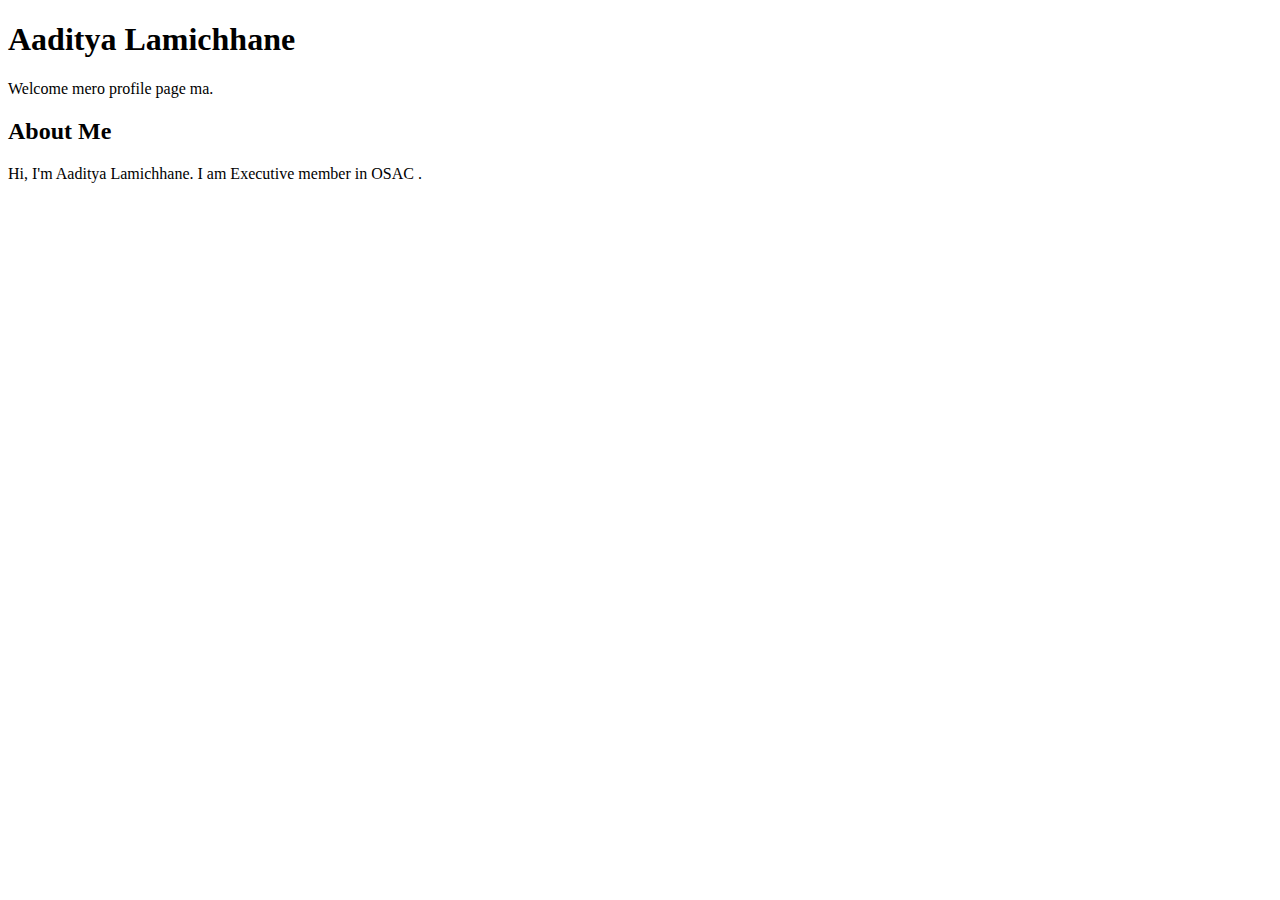
<file: Aaditya-Lamichhane/index.html>
<!DOCTYPE html>
<html lang="en">
<head>
    <meta charset="UTF-8">
    <meta name="viewport" content="width=device-width, initial-scale=1.0">
    <title>Aaditya Lamichhane </title>
</head>
<body>
    <header>
        <h1>Aaditya Lamichhane</h1>
        <p>Welcome mero profile page ma. </p>
    </header>
    <section>
        <h2>About Me</h2>
        <p>Hi, I'm Aaditya Lamichhane. I am Executive member in OSAC .</p>
    </section>

</body>
</html>
</file>
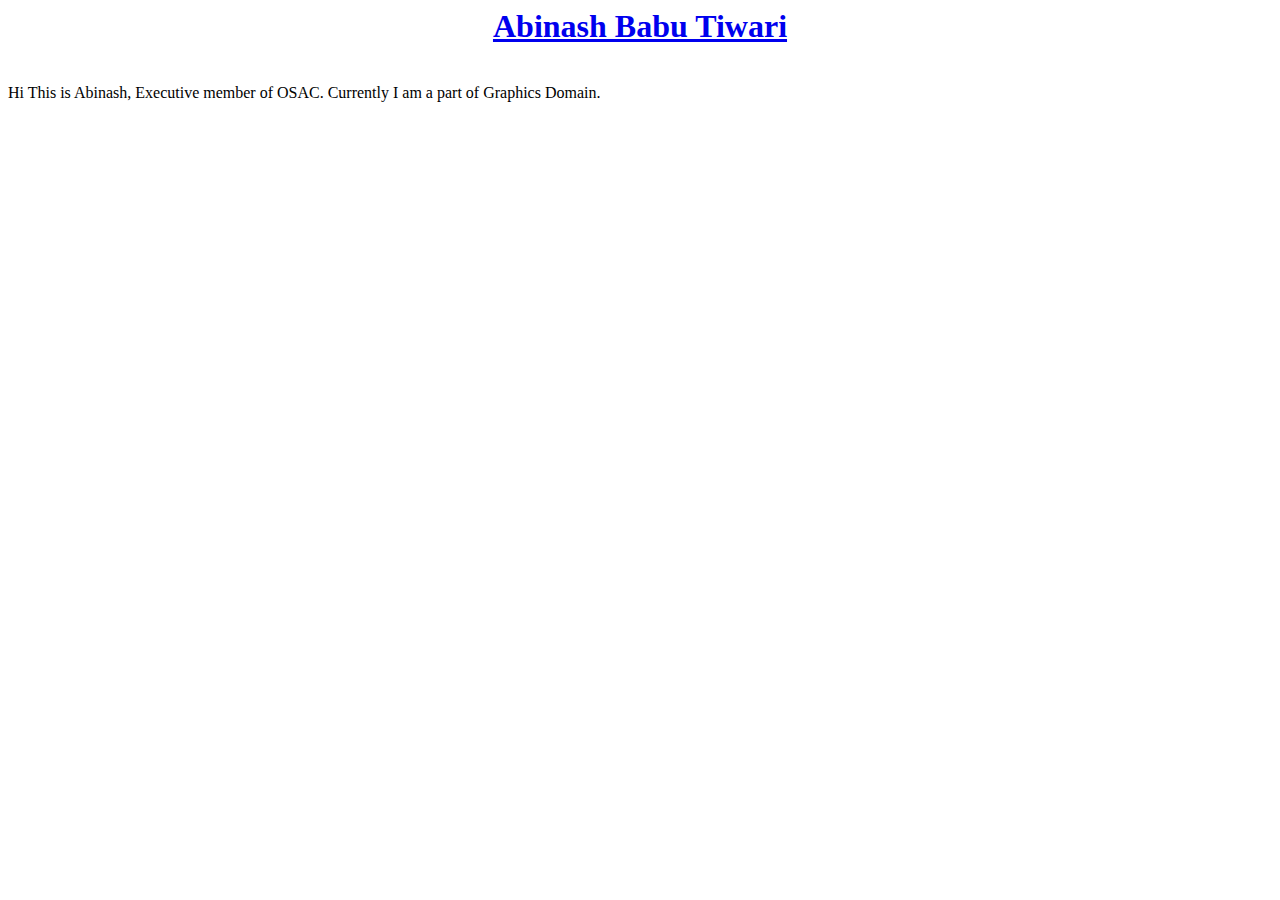
<file: abinash-babu-tiwari/index.html>
<html>
<head>
<title>Osac/profiles/abinash-babu-tiwari</title>
</head>
  <h1 style="text-align: center;"><a href="https://tiwaree-abinash.blogspot.com/">Abinash Babu Tiwari</a></h1><br>
  Hi This is Abinash, Executive member of OSAC. Currently I am a part of Graphics Domain.
</body>
</html>
</file>
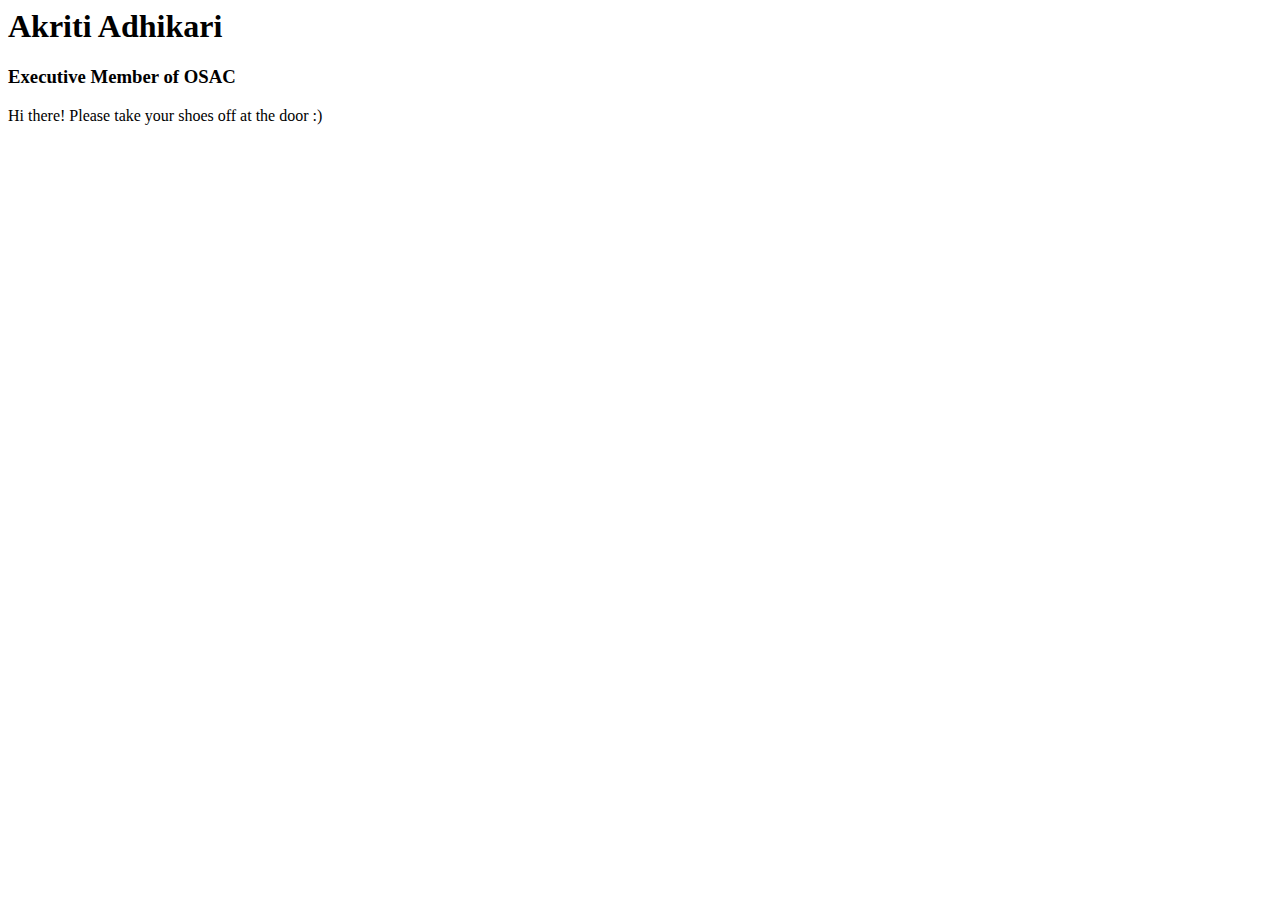
<file: Akriti Adhikari/index.html>
<html>
    <head>
        <title>
            Akriti Adhikari
        </title>
    </head>
    <body>
        <h1>Akriti Adhikari</h1>
        <h3>Executive Member of OSAC</h3>
        <p>
          
          Hi there! Please take your shoes off at the door :)
            
        </p>
    </body>
</html>
</file>
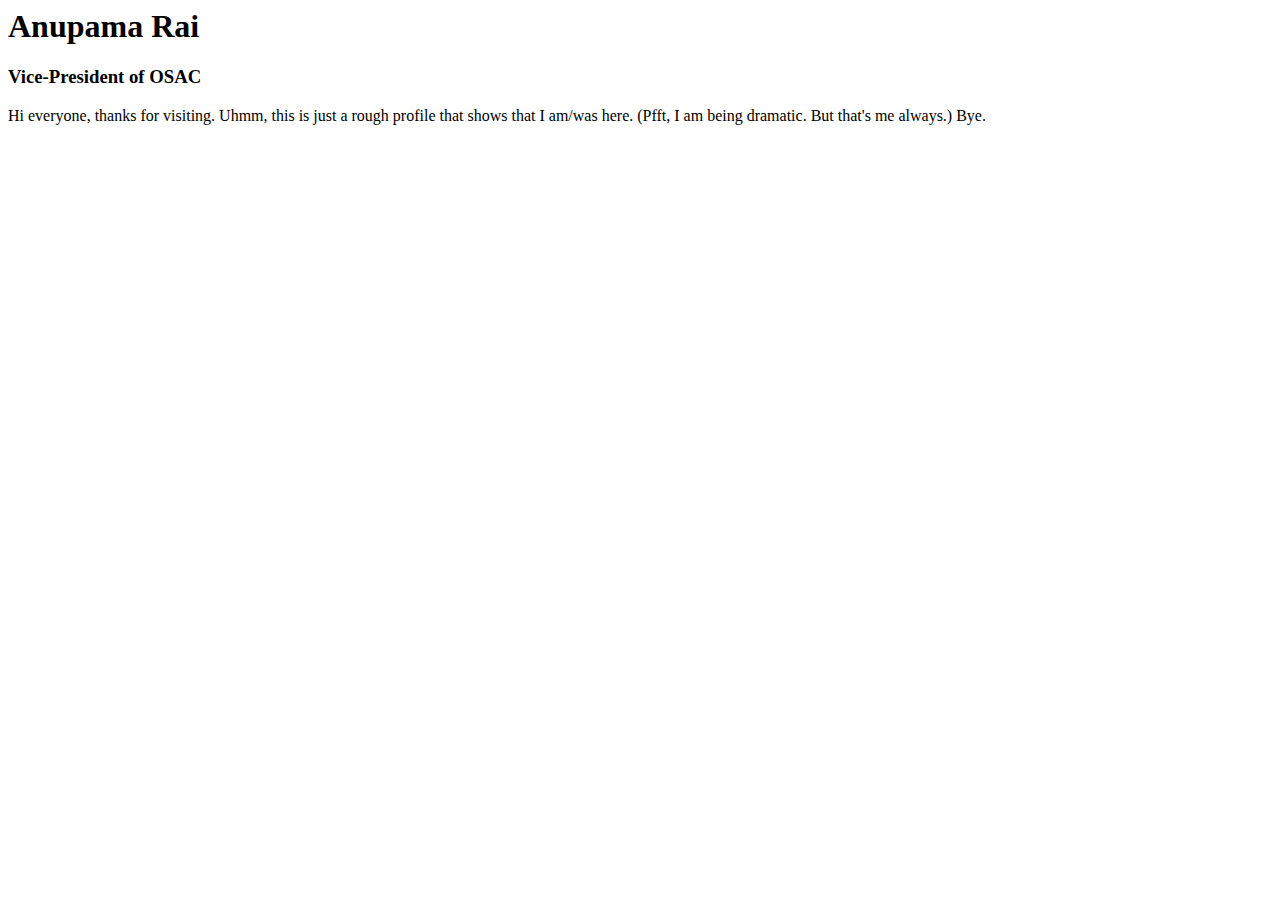
<file: Anupama-Rai/index.html>
<html>
    <head>
        <title>
            Anupama Rai
        </title>
    </head>
    <body>
        <h1>Anupama Rai</h1>
        <h3>Vice-President of OSAC</h3>
        <p>Hi everyone, thanks for visiting. Uhmm, this is just a rough profile that shows that I am/was here.
            (Pfft, I am being dramatic. But that's me always.) Bye.
            
        </p>
    </body>
</html>
</file>
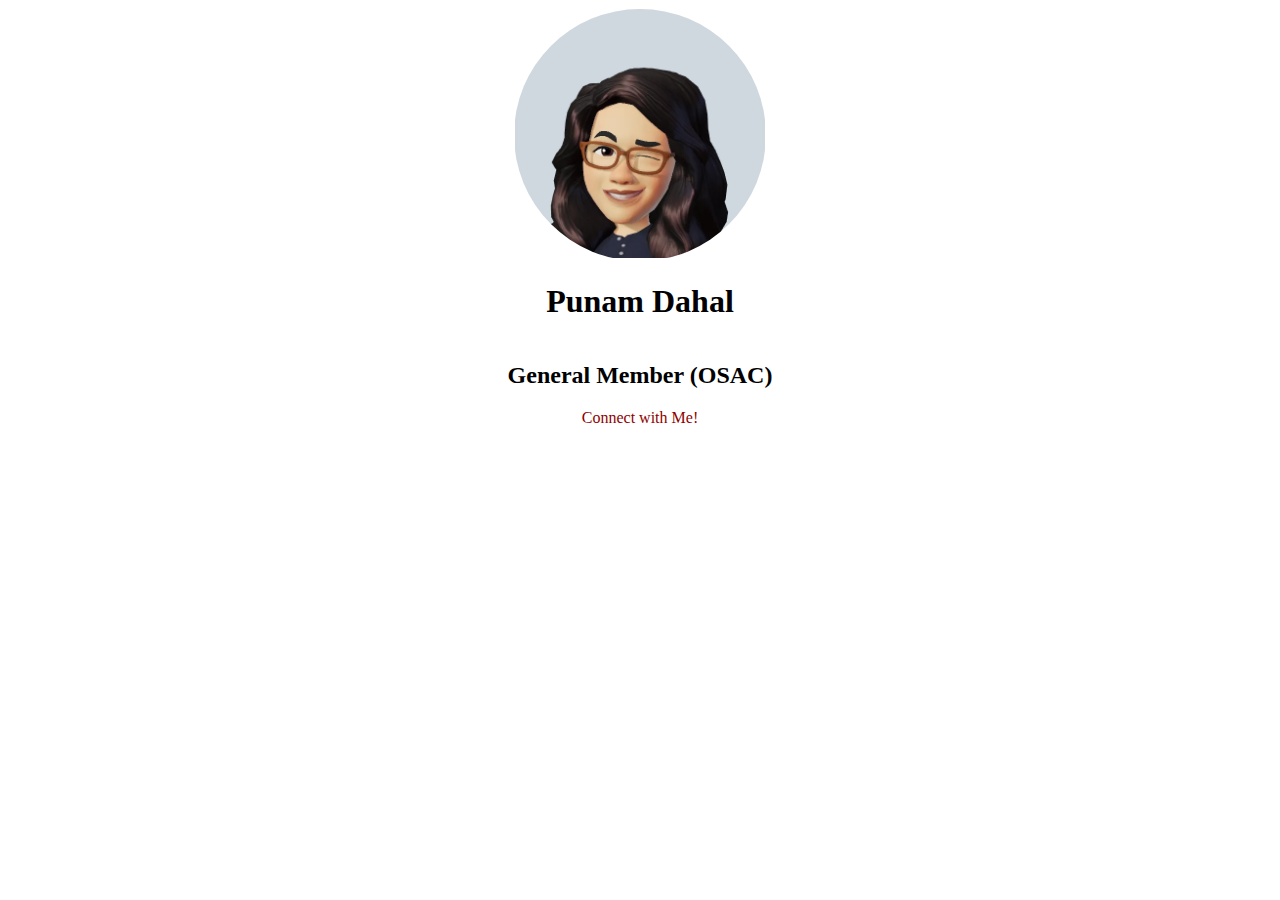
<file: punam-dahal/index.html>
<!DOCTYPE html>
<html lang="en">
<head>
    <meta charset="UTF-8">
    <meta http-equiv="X-UA-Compatible" content="IE=edge">
    <meta name="viewport" content="width=device-width, initial-scale=1.0">
    <title>Punam Dahal</title>
    <style>
        body{
            display: flex;
            flex-direction: column;
            justify-content: center;
            align-items: center;

        }
        .profile{
            clip-path: circle(50% at 50% 50%);
        }
        .connect{
            text-decoration: none;
            color: rgb(143, 0, 0);
        }
    </style>
</head>
<body>
    <div class="profile">
    <img src="avatar.jpg" height="250px" width="250px" alt="Punam Dahal">
</div>
<h1>Punam Dahal</h1>
<h2>General Member (OSAC)</h2>
<a href="https://github.com/PunamDahal" class="connect">Connect with Me!</div>

</body>
</html>
</file>
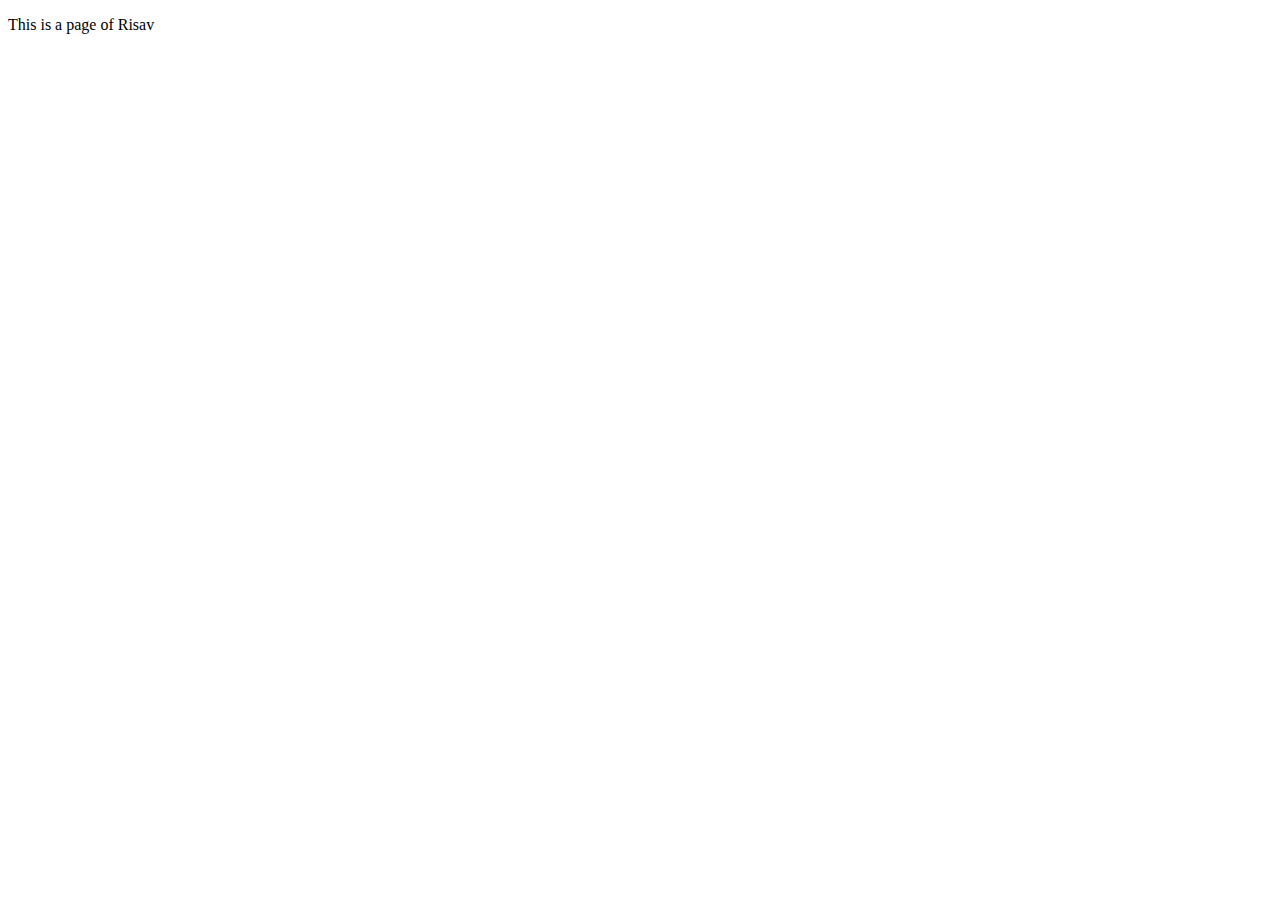
<file: Risav Pyakurel/index.htm>
<!DOCTYPE html>
<html lang="en">
<head>
    <meta charset="UTF-8">
    <meta http-equiv="X-UA-Compatible" content="IE=edge">
    <meta name="viewport" content="width=device-width, initial-scale=1.0">
    <title>Creating profile in OSAC</title>
</head>
<body>
    <p>This is a page of Risav</p>
</body>
</html>
</file>
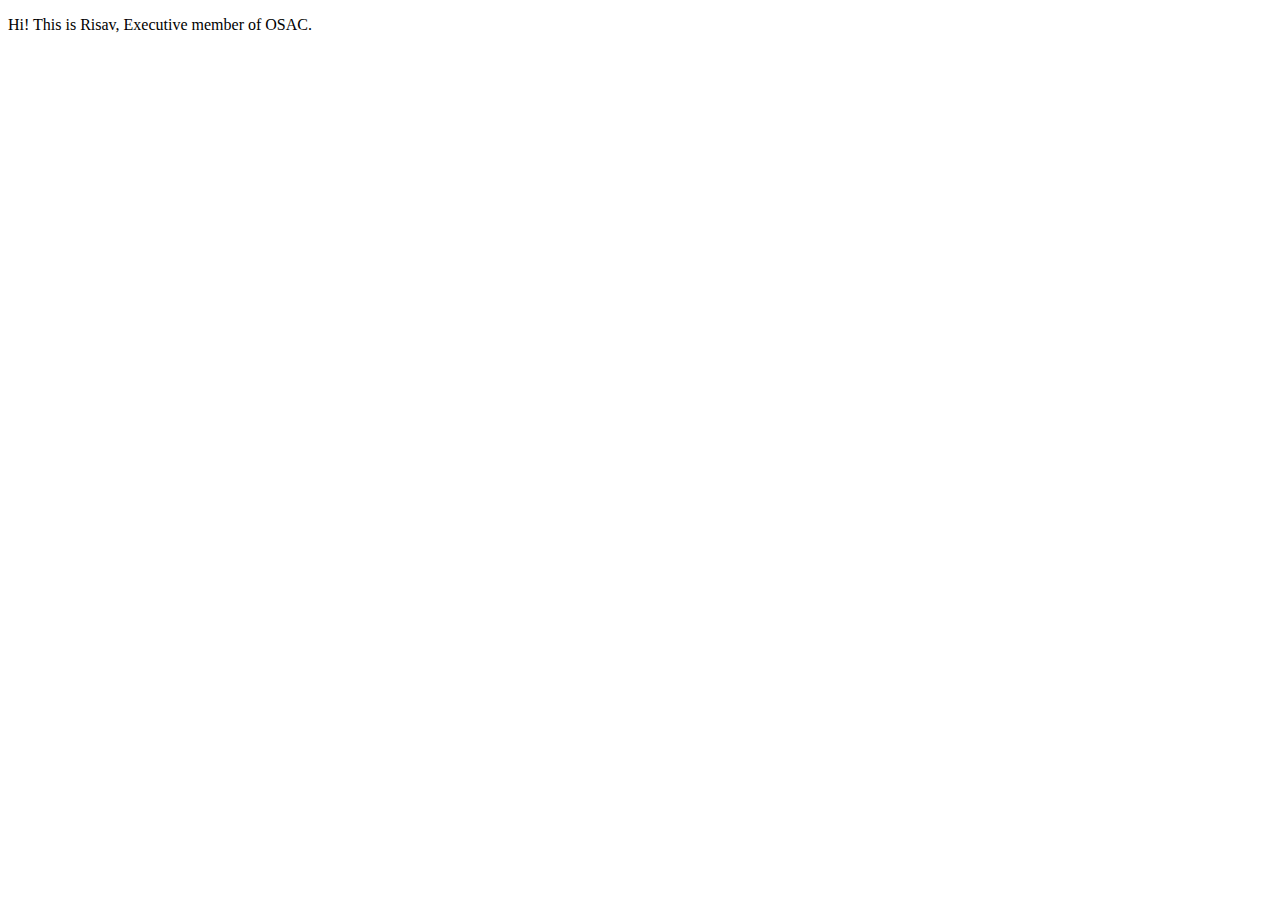
<file: Risav-Pyakurel/index.htm>
<!DOCTYPE html>
<html lang="en">
<head>
    <meta charset="UTF-8">
    <meta http-equiv="X-UA-Compatible" content="IE=edge">
    <meta name="viewport" content="width=device-width, initial-scale=1.0">
    <title>Creating profile in OSAC</title>
</head>
<body>
    <p>Hi! This is Risav, Executive member of OSAC. </p>
</body>
</html>
</file>
